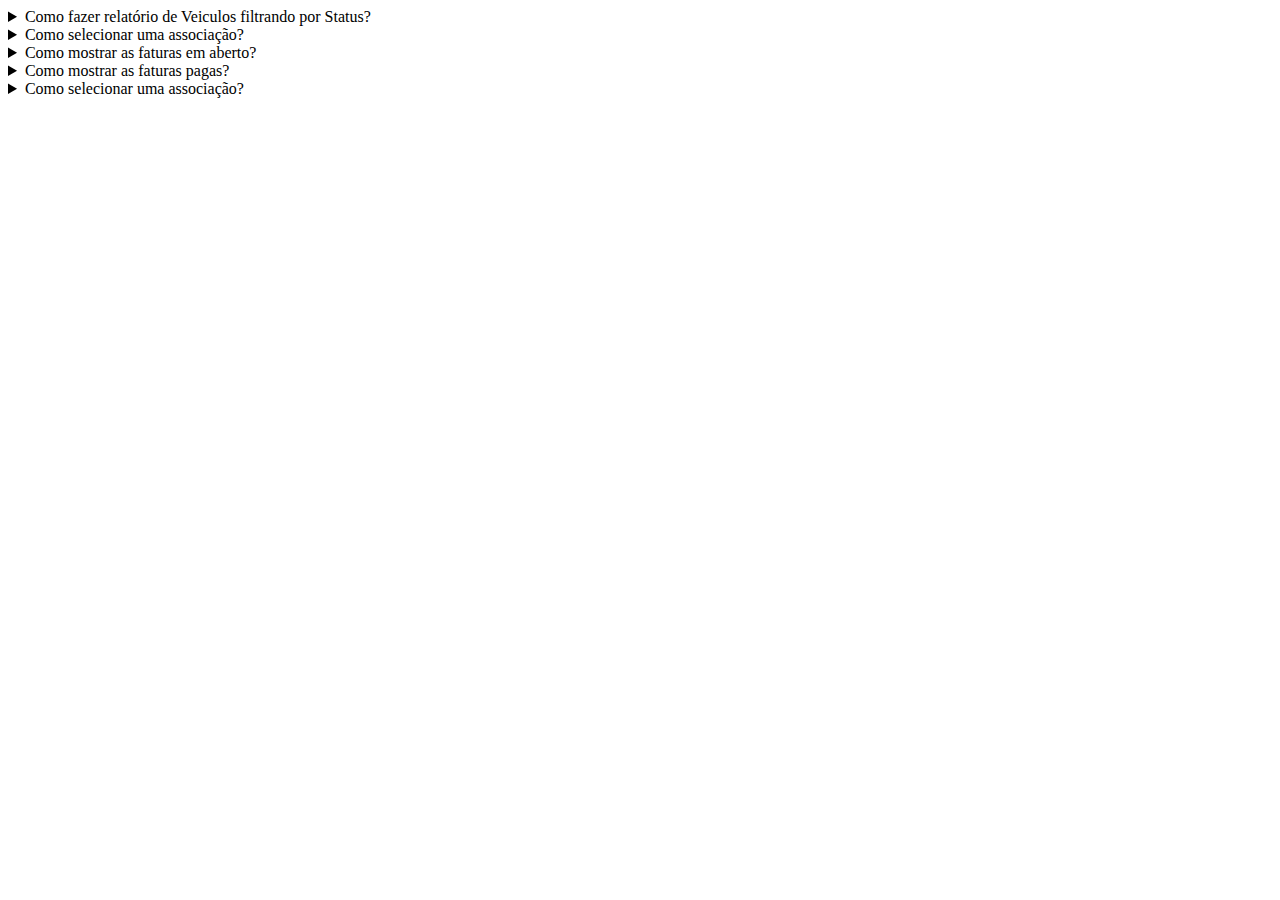
<file: frequentes/index.html>
<!DOCTYPE html>
<html lang="en">
<head>
    <meta charset="UTF-8">
    <meta http-equiv="X-UA-Compatible" content="IE=edge">
    <meta name="viewport" content="width=device-width, initial-scale=1.0">
    <title>Perguntas Frequentes</title>
</head>
<body>


<div class="pergunta01"><!--inicio pergunta01-->
<details><summary>Como fazer relatório de Veiculos filtrando por Status?</summary>
<h2>Para isso, precisamos seguir estes passos:</h2></p>
<ol><!--listagem pergunta01-->
<h2><li>Na tela inical abra o menu de opções, clicando no seguinte botão:</h2>
<img src="img/btnmenu.png" alt=""></li>
<h2><li>Depois clicar em "Relatórios/Gráficos": </h2>
<img src="img/relgraf.png" alt=""></li>
<h2><li>Depois em "Veículo": </h2>
<img src="img/btnveic.png" alt=""></li>
<h2><li>Por último em "Relátorio de Veículos": </h2>
<img src="img/btnrelvei.png" alt="">
<h2><li>Após seguir estes passos, uma tela como está se abrirá: </h2>
<img src="img/telarela.png" alt=""></li>
<p>Como neste caso queremos apenas filtrar pelo tipo de status, basta seguir estes passos:</p>
<h3><li>"Status do Veículo": </h3>
<img src="img/statusvei.png" alt="">
<br>Aqui iremos escolher qual o tipo de status que desejaremos ultilizar com métrica.</li>
<h3><li>"Região": </h3>
<img src="img/regiao.png" alt="">
<br>Aqui iremos escolher qual a região desejada. É possível selecionar todas de uma só vez, basta marcar "TODOS".</li>
<h3><li>"Status do Veículo": </h3>
<img src="img/associacao.png"alt="">
<br>Aqui iremos escolher qual a associação desejada. É possível selecionar todas de uma só vez, basta marcar "TODOS".</li>
<h2><li>"CAMPOS ADICIONAIS: "</h2>
<h3>"Veículo"</h3>
<img src="img/campoadveic.png" alt="">
<br>Aqui iremos selecionar todos os tipos de informações que queremos que apareça no momento do relatório, referentes ao VEÍCULO.
<h3>"Outros"</h3>
<img src="img/campoadoutros.png" alt="">
<br>Aqui iremos selecionar todos os tipos de informações que queremos que apareça no momento do relatório, referentes ao ASSOCIADO.</li>
<h2><li>"ORDENAR POR"</h2>
<img src="img/tipoorde.png" alt="">
<br>Aqui iremos escolher por qual tipo de dado iremos fazer a filtragem.</li>
<h2><li>"GERAR"</li></h2>
</ol>  <!--fim listagem pergunta01-->
</details>
</div> <!--fim pergunta01-->

<div class="pergunta02"><!--inicio pergunta02-->
<details>
<summary>Como selecionar uma associação?</summary>
<ol><!--inicio listagem pergunta02-->
<h3><li>Primeiramente, basta cliclar no ícone de engrenagem no canto superior direito: </h3>
<img src="img/iconengrenagem.png" alt=""></li>
<h3><li>Depois se abrirão algumas opções: </h3>
<img src="img/opengrenagem.png" alt=""></li>
<h3><li>E cliclar em "Escolha a associação: </h3>
<img src="img/nomeassoc.png" alt=""></li>
<h3><li>Por fim, basta cliclar na associação desejada! </h3></li>
</ol><!--fim listagem pergunta02-->
</details>
</div> <!--fim pergunta02-->

<div class="pergunta03"><!--inicio pergunta03-->
<details>
<summary>Como mostrar as faturas em aberto?</summary>
<h2>Para isso, basta seguir os passos:</h2>
<ol><!--inicio listagem pergunta03-->
<h2><li>Na tela inical abra o menu de opções, clicando no seguinte botão:</h2>
<img src="img/btnmenu.png" alt=""></li>
<h2><li>Depois clicar em "Relatórios/Gráficos": </h2>
<img src="img/relgraf.png" alt=""></li>
<h2><li>Depois em "Financeiro": </h2>
<img src="img/btnFinan.png" alt=""></li>
<h2><li>Por último em "Relátorio de Faturas": </h2>
<img src="img/relFatu.png" alt="">
<h2><li>Após seguir estes passos, uma tela como está se abrirá: </h2>
<img src="img/telaRFatu.png" alt=""></li>      
<h2><li>Primeiro devemos selecionar a opção "Gerar Relatório" no topo da página.</li></h2>
<img src="img/funRFatu.png" alt="">
<h2><li>Depois inserir a data de algum desses campos, :</li></h2>
<img src="img/dataEV.png" alt="">
<p>Não há a necessidade de preencher os dois!</p>   
<h2><li>Selecionar a opção "ABERTAS", no campo "Status da Fatura":</li></h2>
<img src="img/statusFat.png" alt="">
<h2><li>Selecionar a opção "ATIVO", no campo "Status do Associado":</li></h2>
<img src="img/statusAsso.png" alt="">
<p>Contudo, pode ocorrer de haver associados com faturas abertas com outro tipo de status. Por isso fica livre para acrescentar mais status.</p>
<h2><li>Selecionar a opção "ATIVO", no campo "Status do Veiculo":</li></h2>
<img src="img/statusVeic.png" alt="">
<p>Contudo, pode ocorrer de haver veiculos com faturas abertas com outro tipo de status. Por isso fica livre para acrescentar mais status.</p>
<h2><li>Neste campo, fica a escolha própia decidir qual a associação é referente. Sendo possível selecionar todas, marcando "TODOS".</li></h2>
<img src="img/statusAss.png" alt="">
<h2><li>Já neste campo "Região", iremos escolher a região desejada. Támbém é possível escolher todos de uma só vez, marcando a opção "TODOS".</li></h2>
<img src="img/campoReg.png" alt="">
<h2><li>Por fim, basta escolhermos os dados que queremos que apareçam.<br>Normalmente se usa o filtro desta forma:</li></h2>
<img src="img/dadosRel.png" alt="">
<h2><li>Para confirmar a ação, basta tocar no botão "Gerar".</li></h2>
<img src="img/btngerar.png" alt="">
</ol><!--fim listagem pergunta03-->
</details>
</div><!--fim pergunta03-->

<div class="pergunta04"><!--inicio pergunta04-->
<details>
<summary>Como mostrar as faturas pagas?</summary>
<h2>Para isso, basta seguir os passos:</h2>
<ol><!--inicio listagem pergunta04-->
<h2><li>Na tela inical abra o menu de opções, clicando no seguinte botão:</h2>
<img src="img/btnmenu.png" alt=""></li>
<h2><li>Depois clicar em "Relatórios/Gráficos": </h2>
<img src="img/relgraf.png" alt=""></li>
<h2><li>Depois em "Financeiro": </h2>
<img src="img/btnFinan.png" alt=""></li>
<h2><li>Por último em "Relátorio de Faturas": </h2>
<img src="img/relFatu.png" alt="">
<h2><li>Após seguir estes passos, uma tela como está se abrirá: </h2>
<img src="img/telaRFatu.png" alt=""></li>      
<h2><li>Primeiro devemos selecionar a opção "Gerar Relatório" no topo da página.</li></h2>
<img src="img/funRFatu.png" alt="">
<h2><li>Após deve-se inserir a  data de pagamento das faturas. Dentro deste campo:</li></h2>
<img src="img/dataPag.png" alt="">
<h2><li>Selecionar a opção "QUITADAS", no campo "Status da Fatura":</li></h2>
<img src="img/statusFatQ.png" alt="">
<h2><li>Selecionar a opção "ATIVO", no campo "Status do Associado":</li></h2>
<img src="img/statusAsso.png" alt="">
<p>Contudo, pode ocorrer de haver associados com faturas quitadas com outro tipo de status. Por isso fica livre para acrescentar mais status.</p>
<h2><li>Selecionar a opção "ATIVO", no campo "Status do Veiculo":</li></h2>
<img src="img/statusVeic.png" alt="">
<p>Contudo, pode ocorrer de haver veiculos com faturas quitadas com outro tipo de status. Por isso fica livre para acrescentar mais status.</p>
<h2><li>Neste campo, fica a escolha própia decidir qual a associação é referente. Sendo possível selecionar todas, marcando "TODOS".</li></h2>
<img src="img/statusAss.png" alt="">
<h2><li>Já neste campo "Região", iremos escolher a região desejada. Támbém é possível escolher todos de uma só vez, marcando a opção "TODOS".</li></h2>
<img src="img/campoReg.png" alt="">
<h2><li>Por fim, basta escolhermos os dados que queremos que apareçam.<br>Normalmente se usa o filtro desta forma:</li></h2>
<img src="img/dadosRel.png" alt="">
<h2><li>Para confirmar a ação, basta tocar no botão "Gerar".</li></h2>
<img src="img/btngerar.png" alt="">
</ol><!--fim listagem pergunta04-->
</details>
</div><!--fim pergunta04-->

<div class="pergunta05"><!--inicio pergunta05-->
    <details>
    <summary>Como selecionar uma associação?</summary>
    <ol><!--inicio listagem pergunta05-->
    
    </ol><!--fim listagem pergunta05-->
    </details>
    </div> <!--fim pergunta05-->





</body>
</html>
</file>
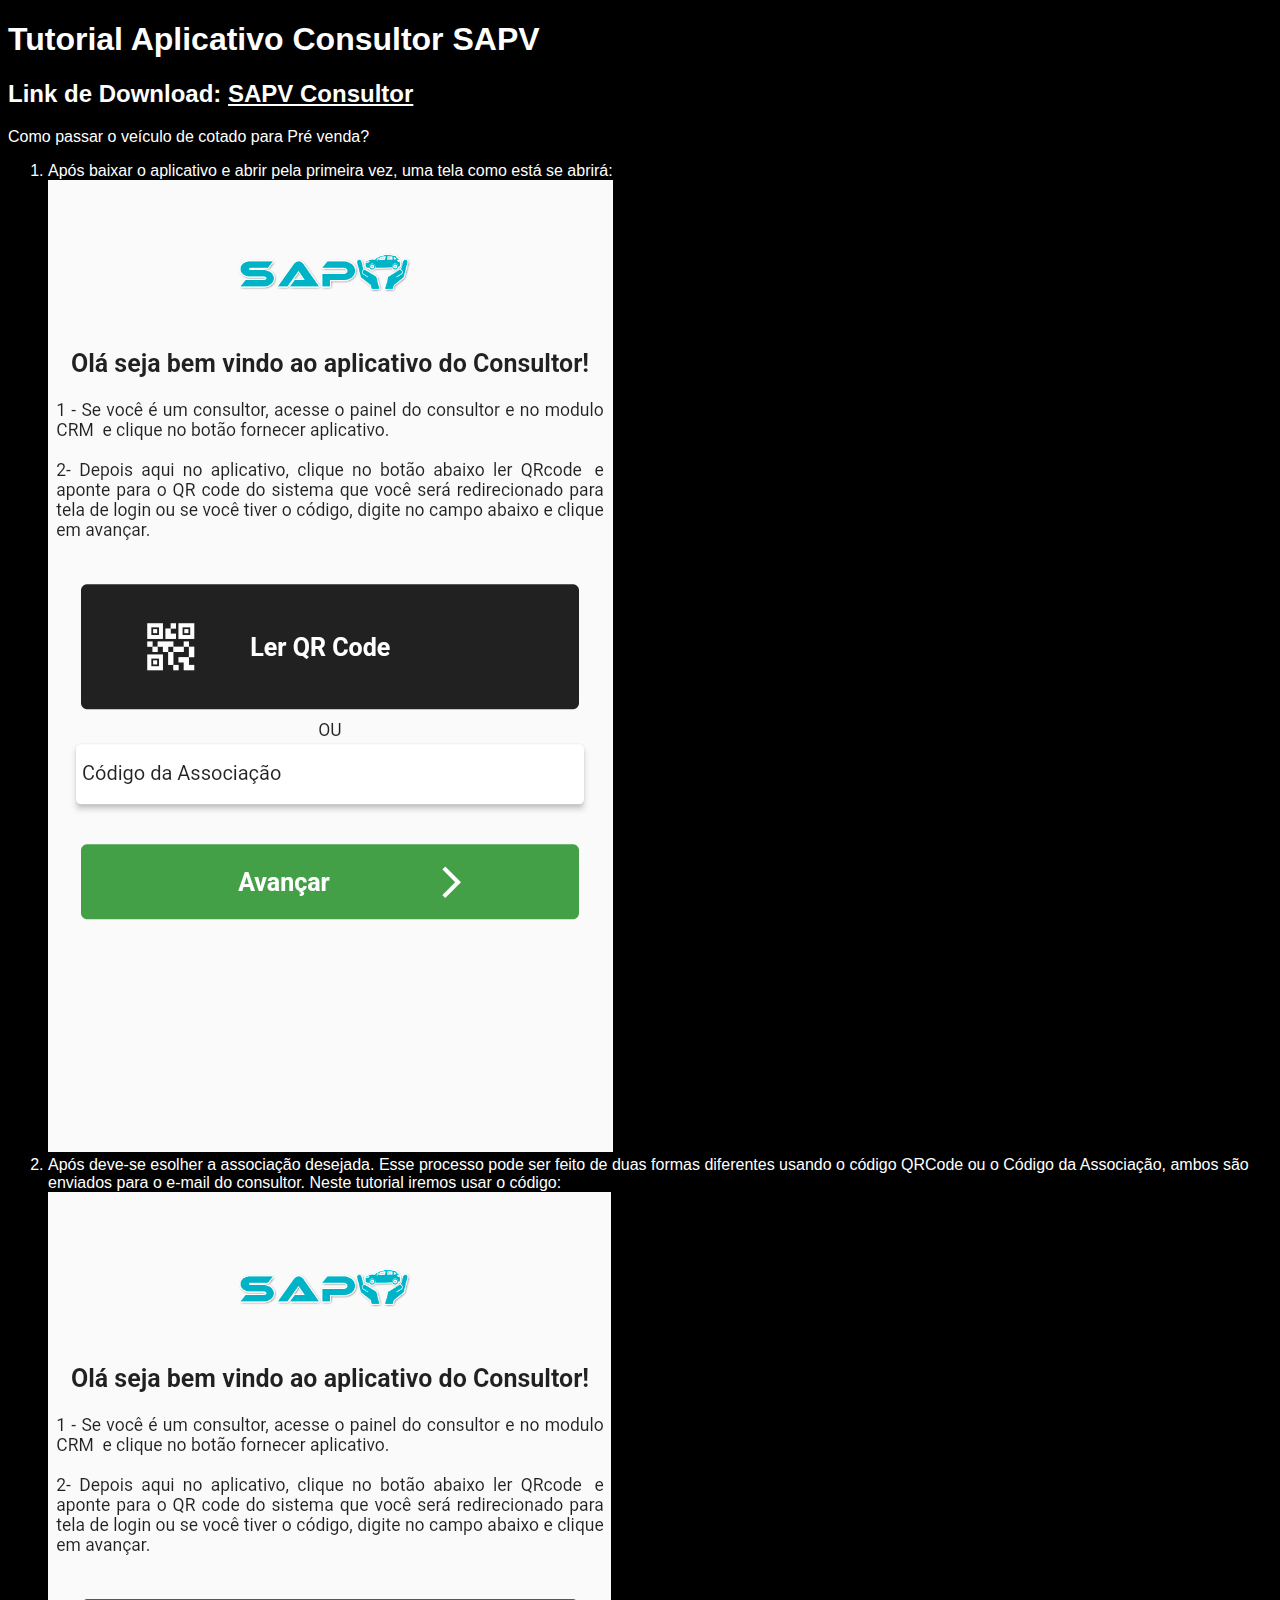
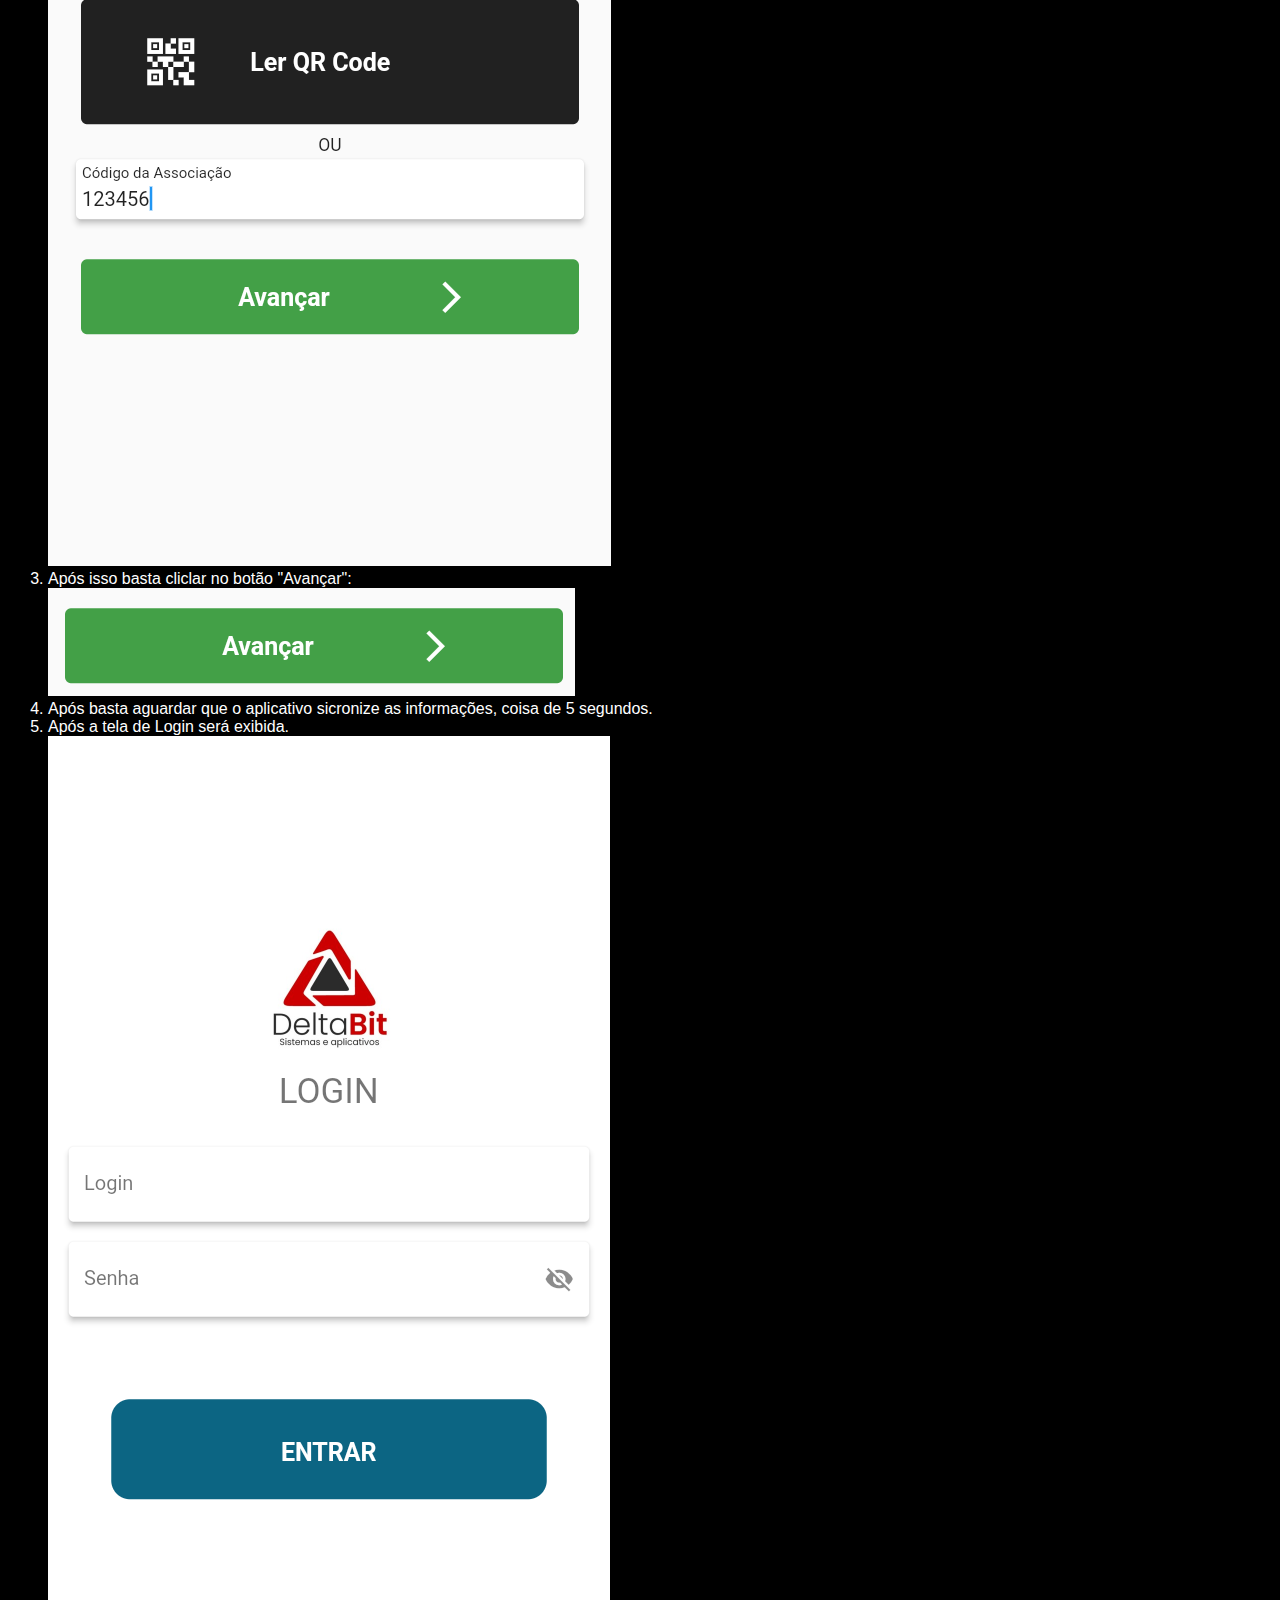
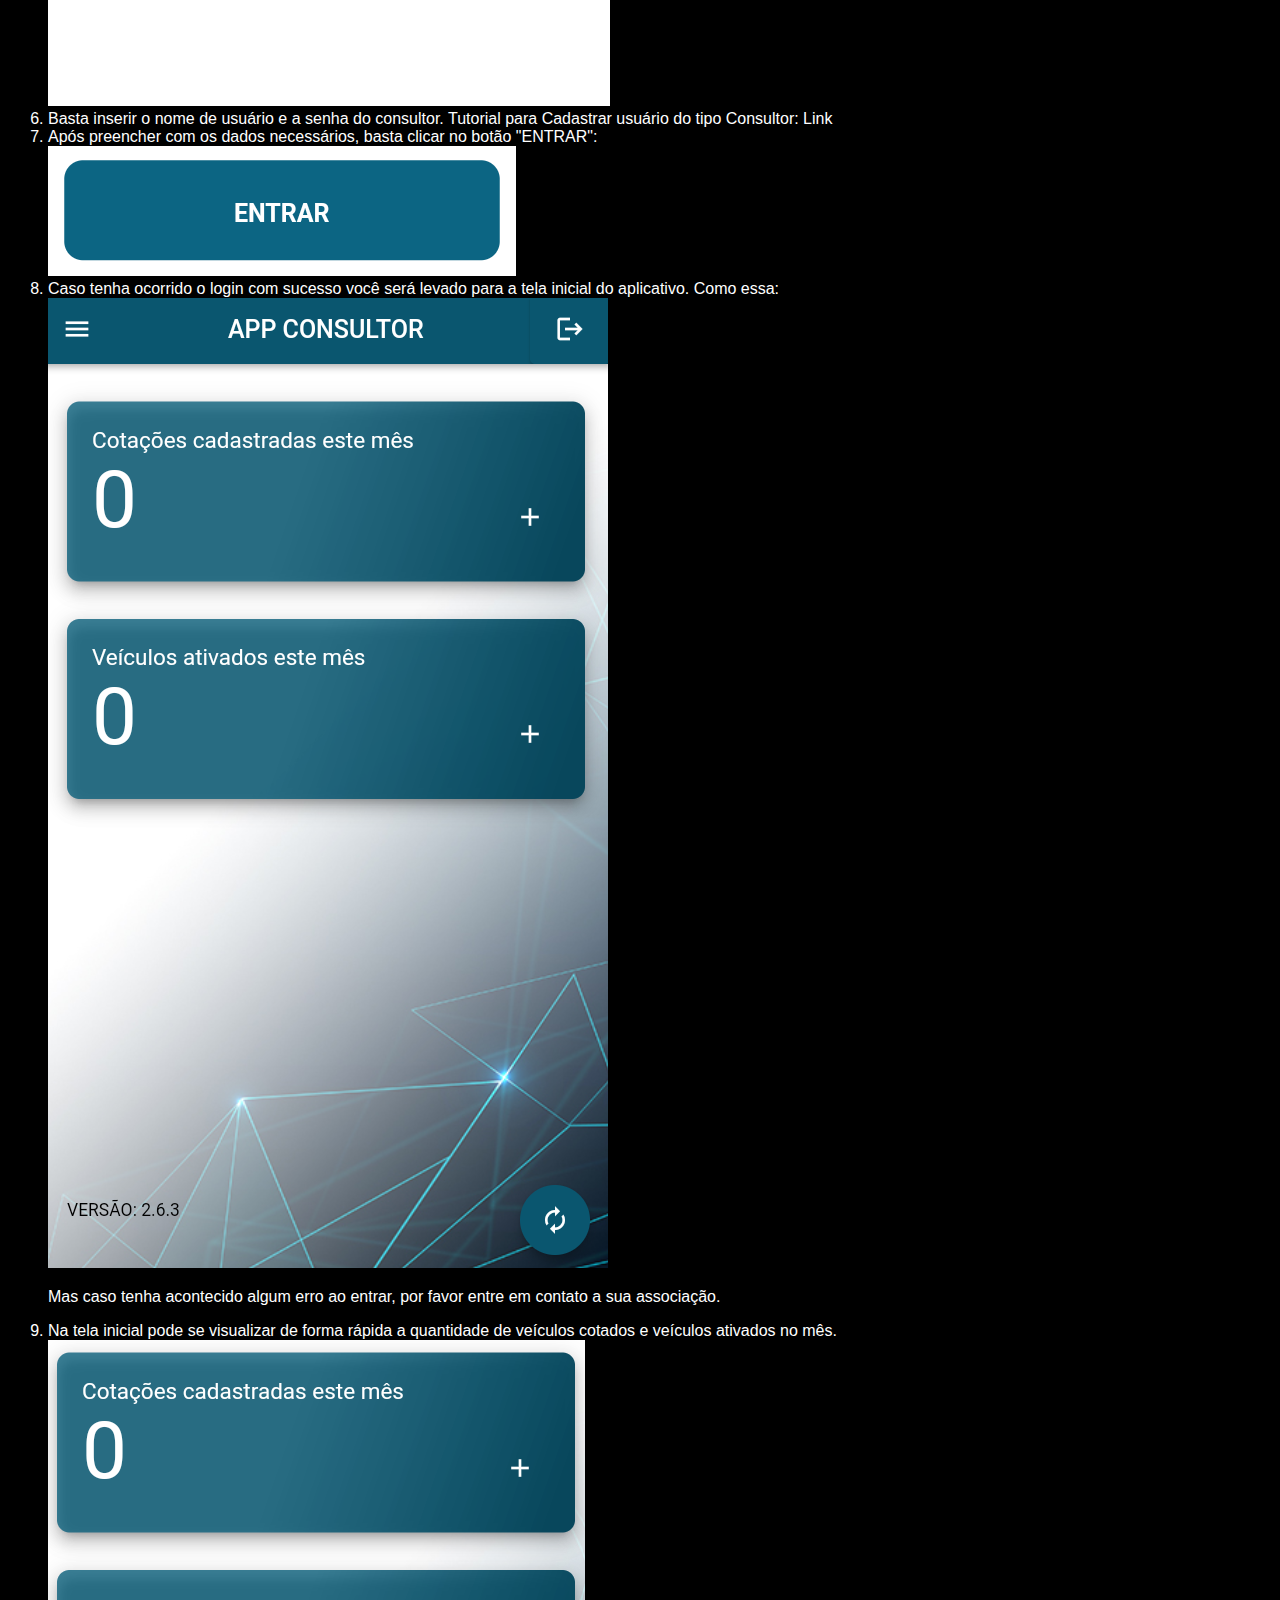
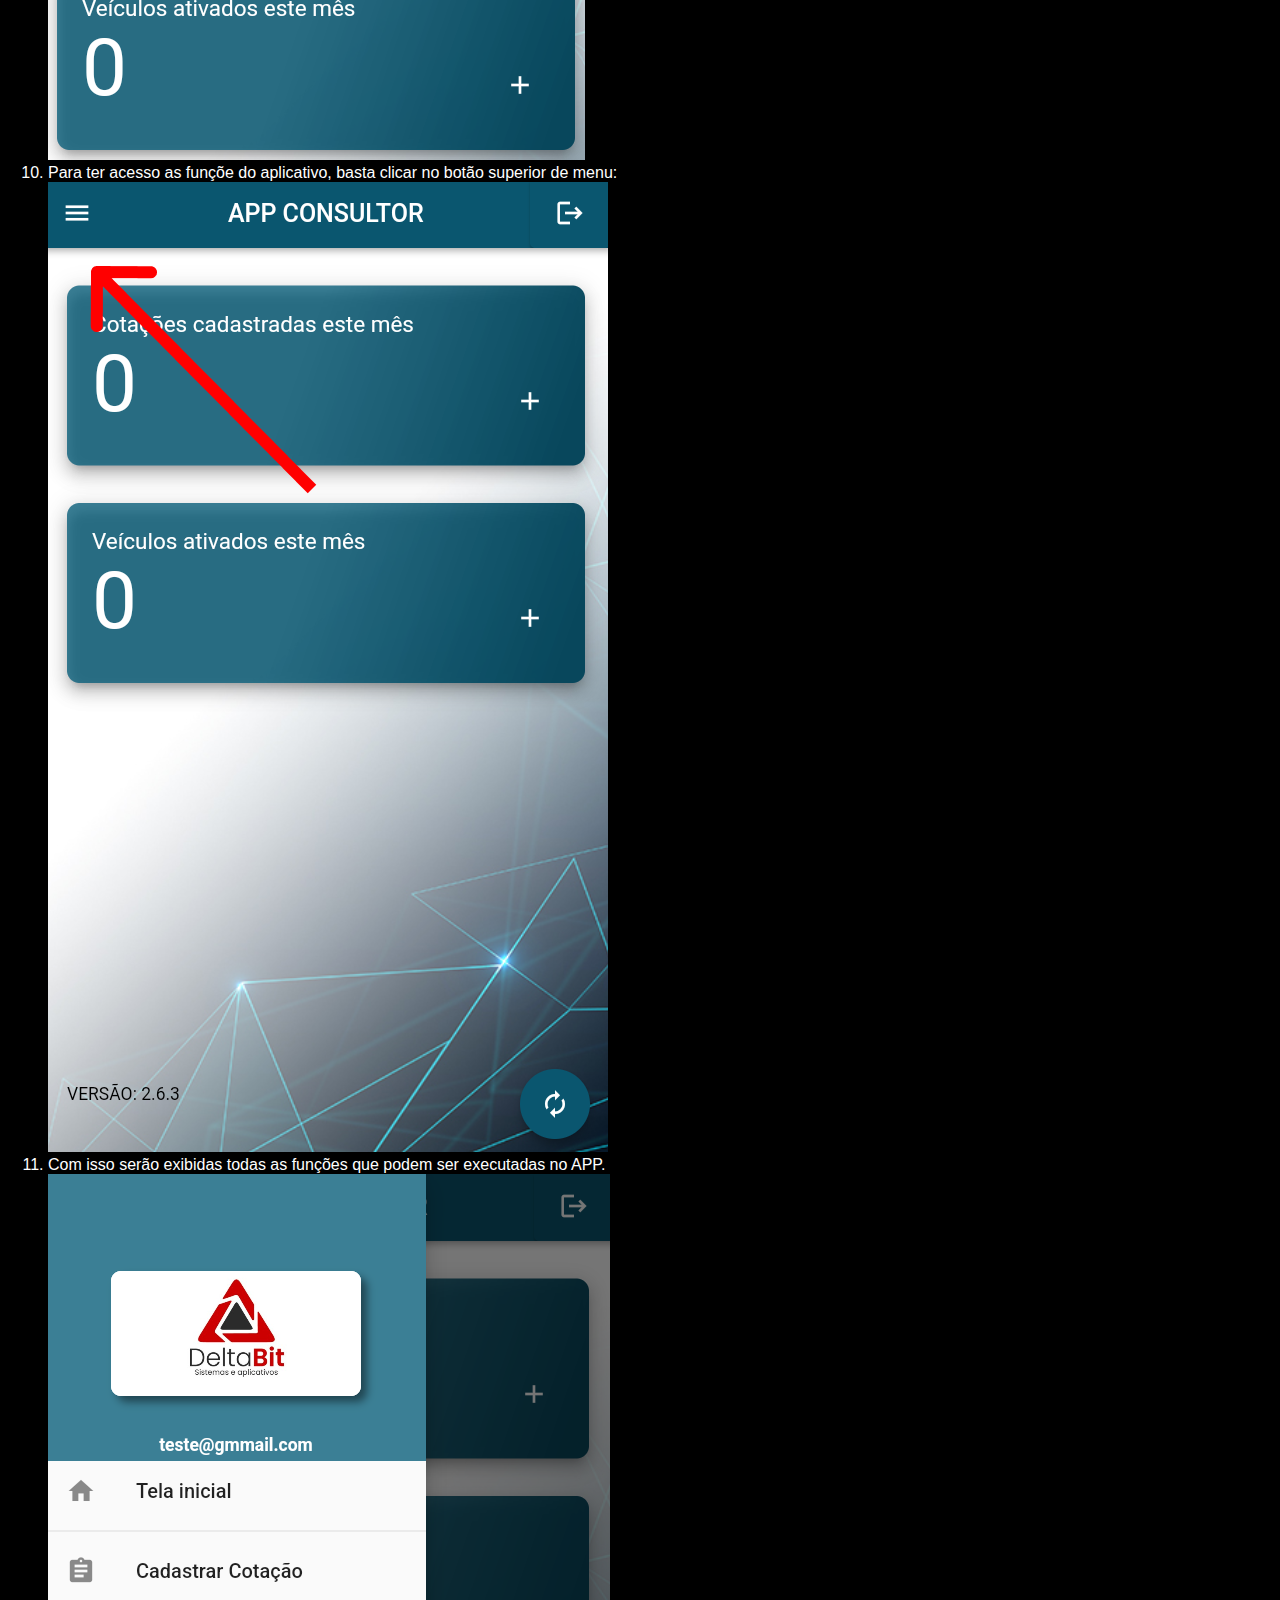
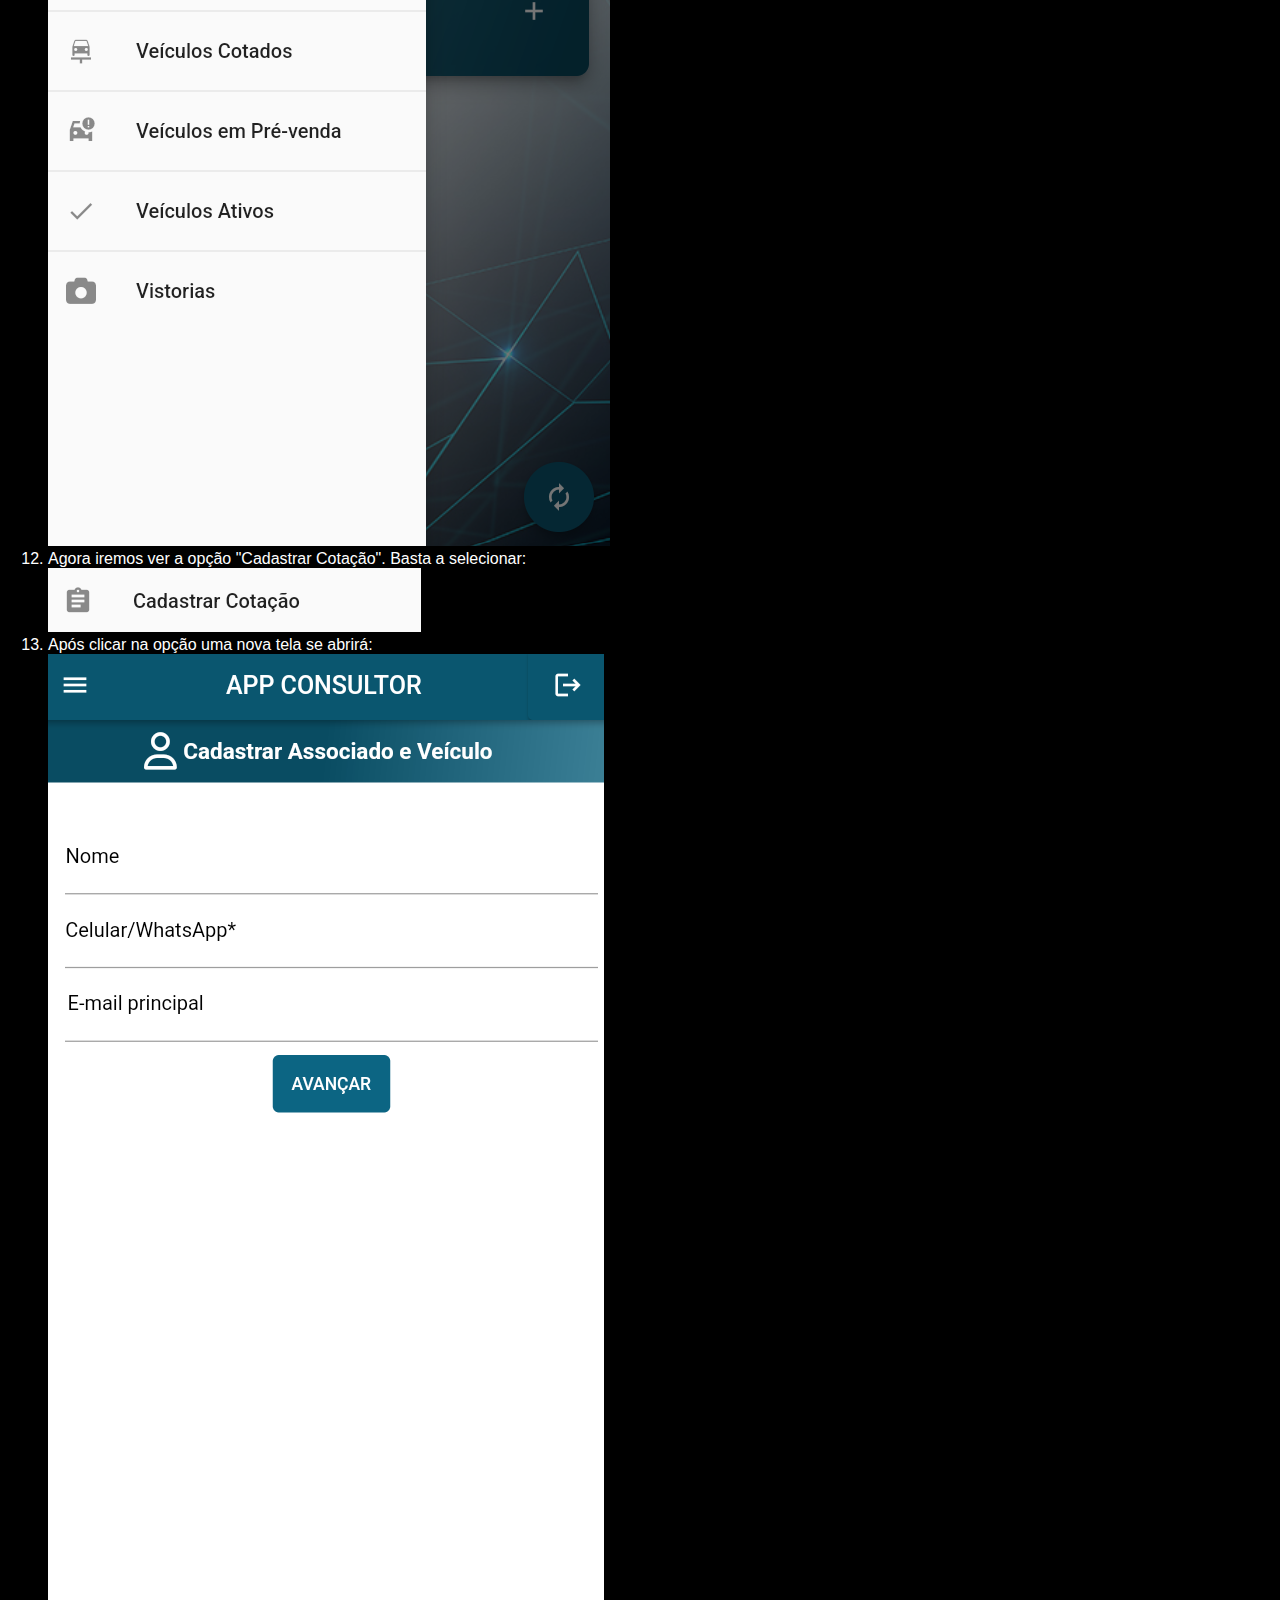
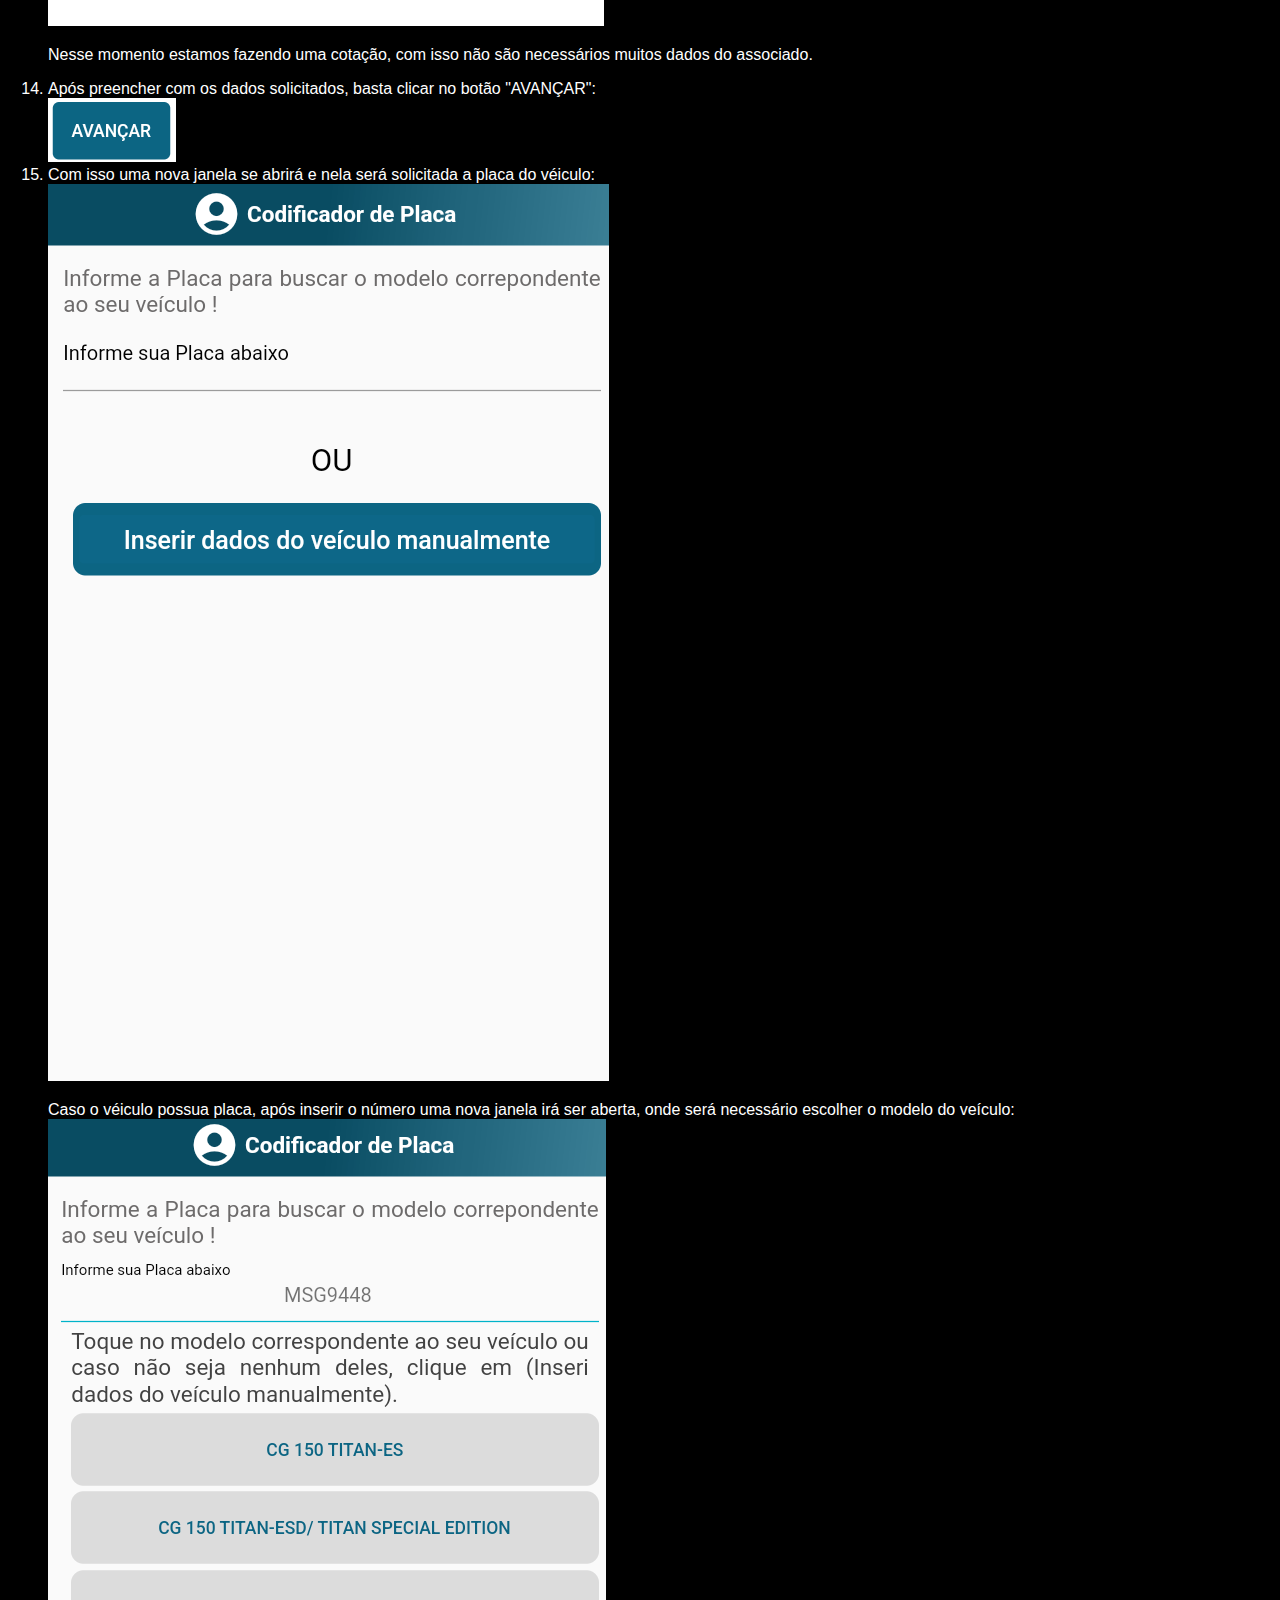
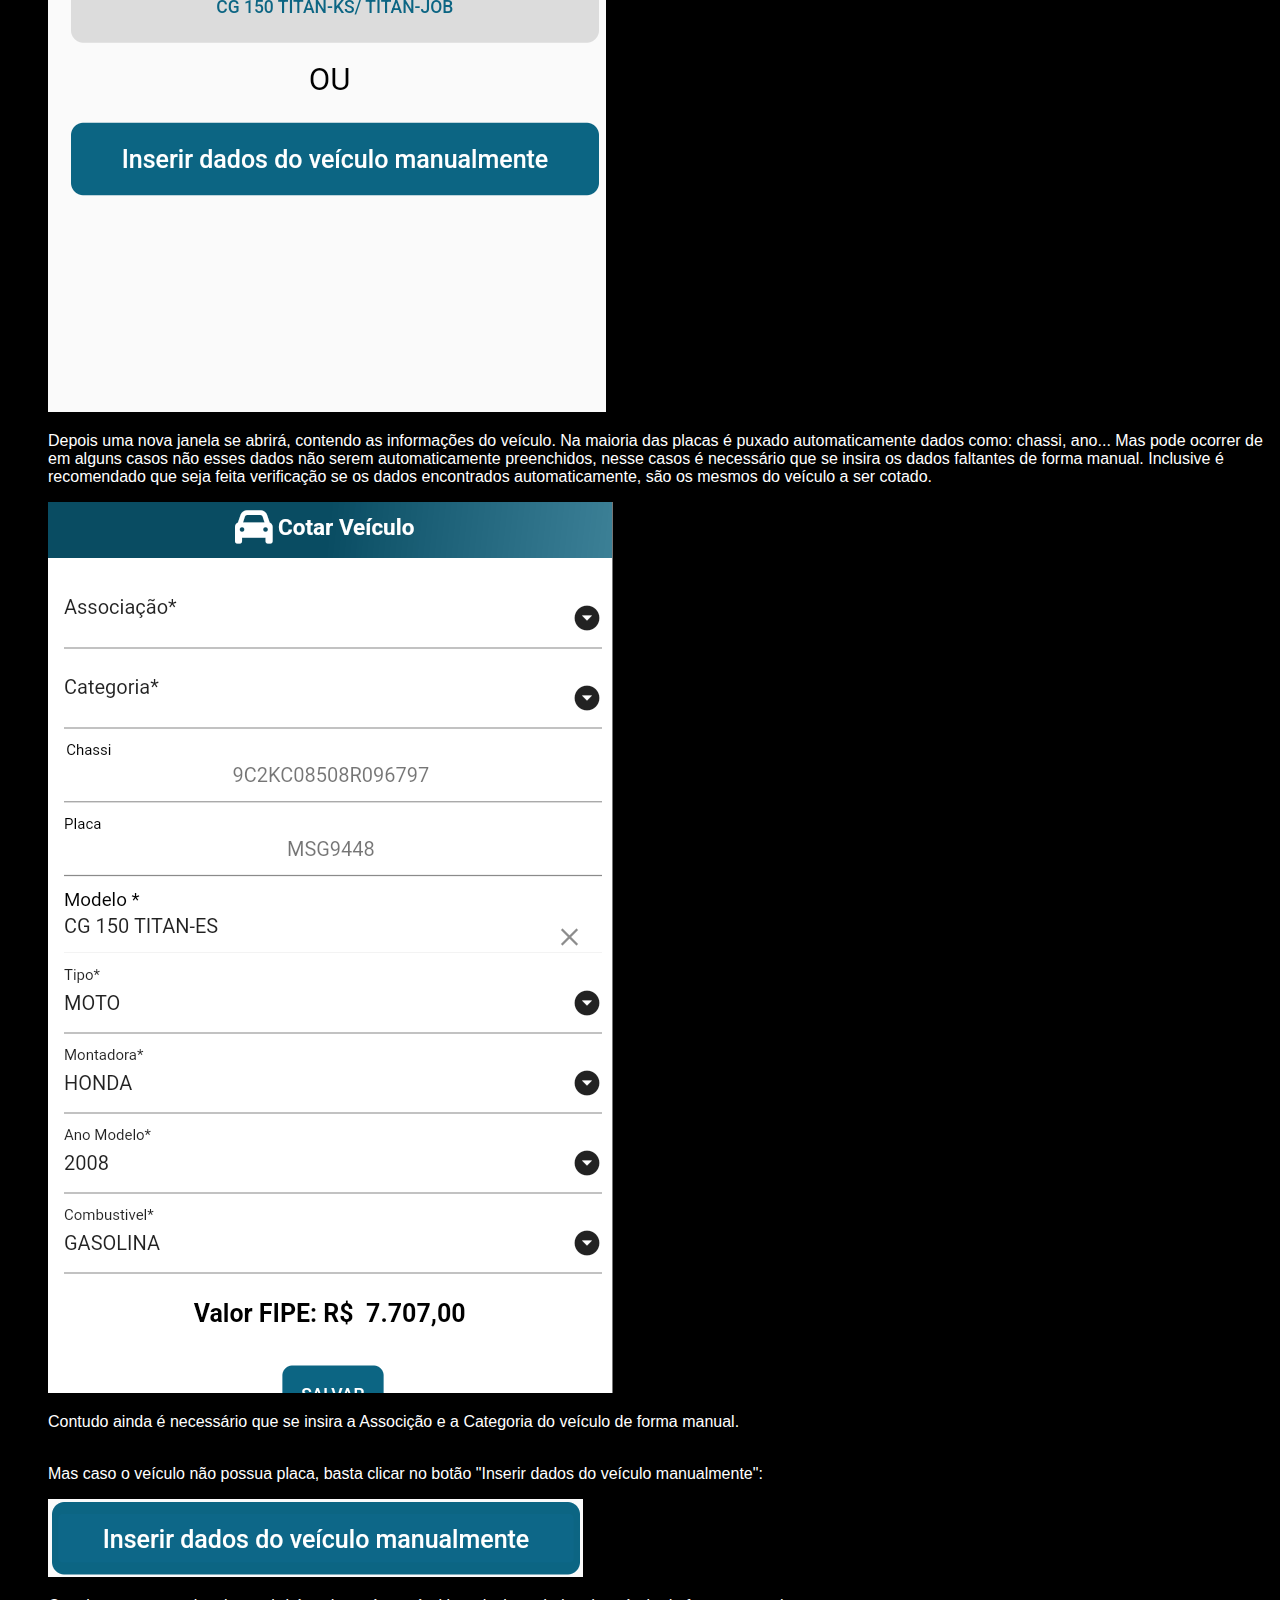
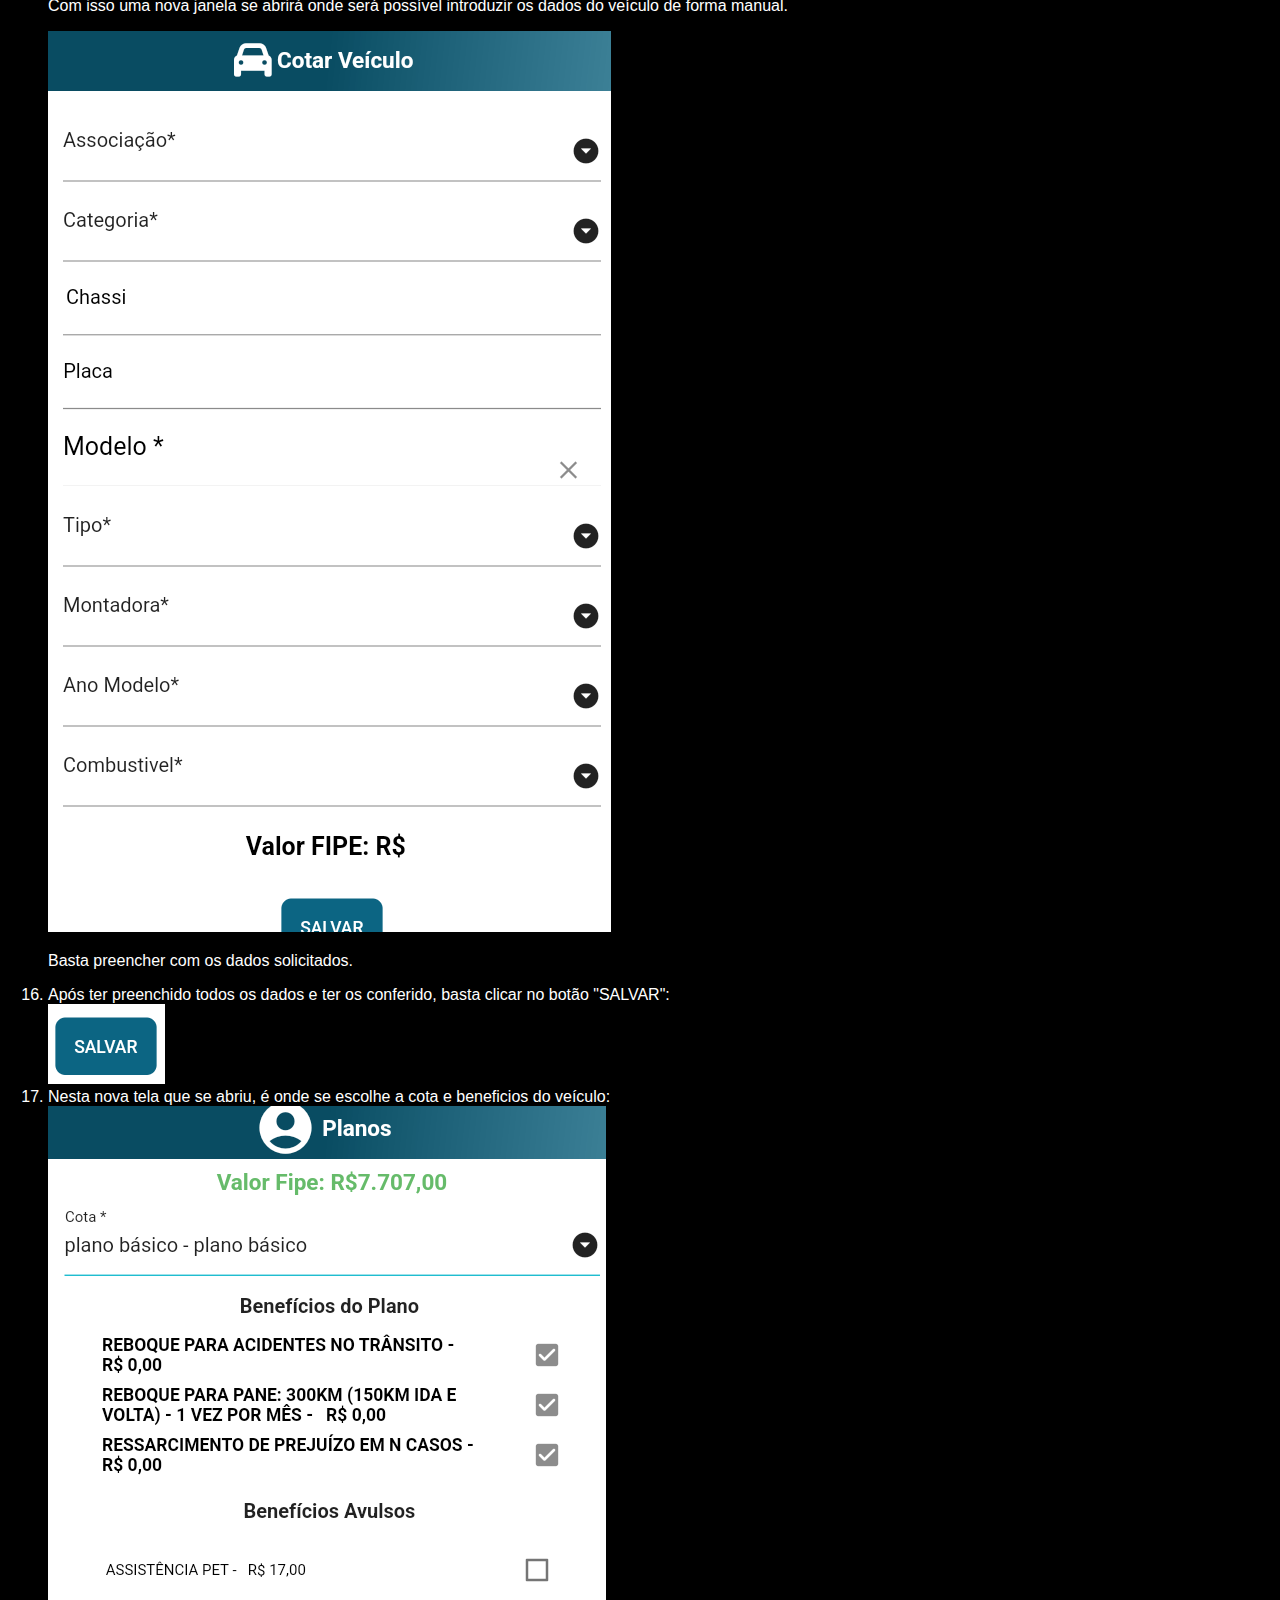
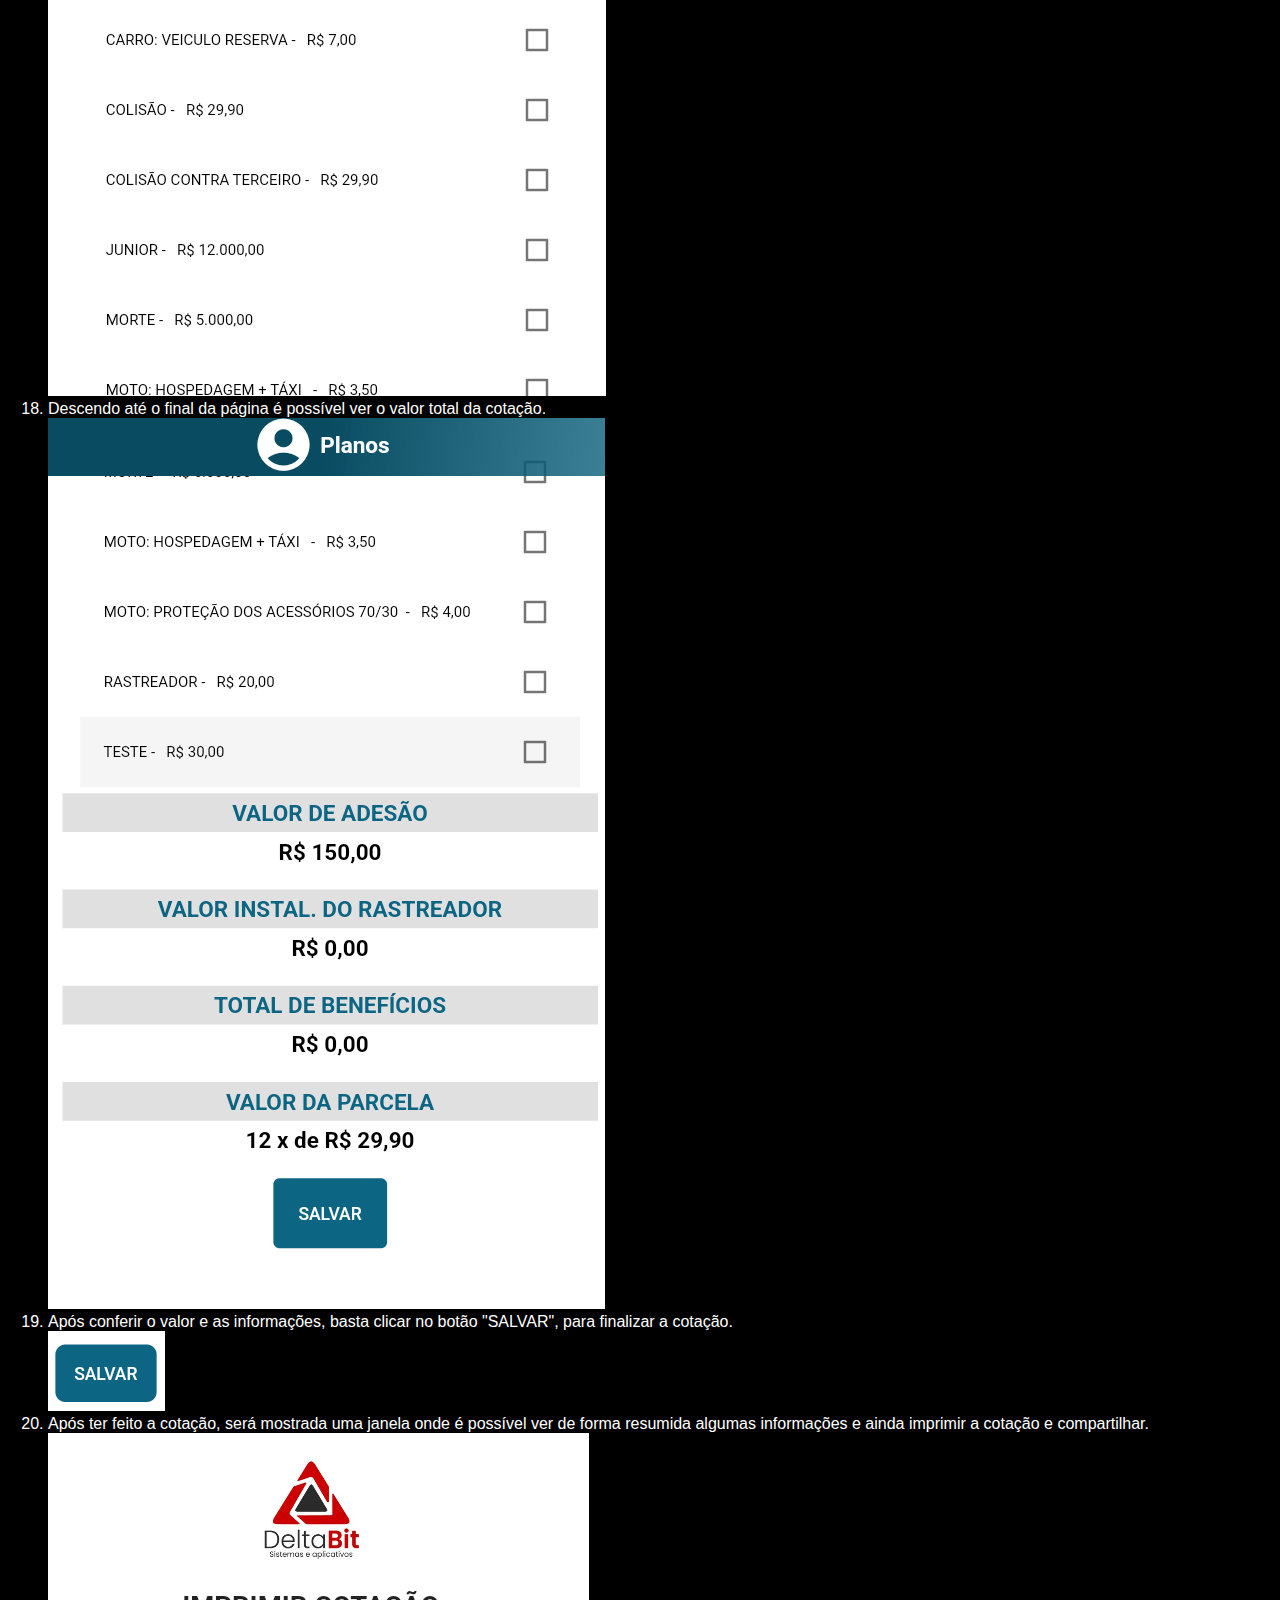
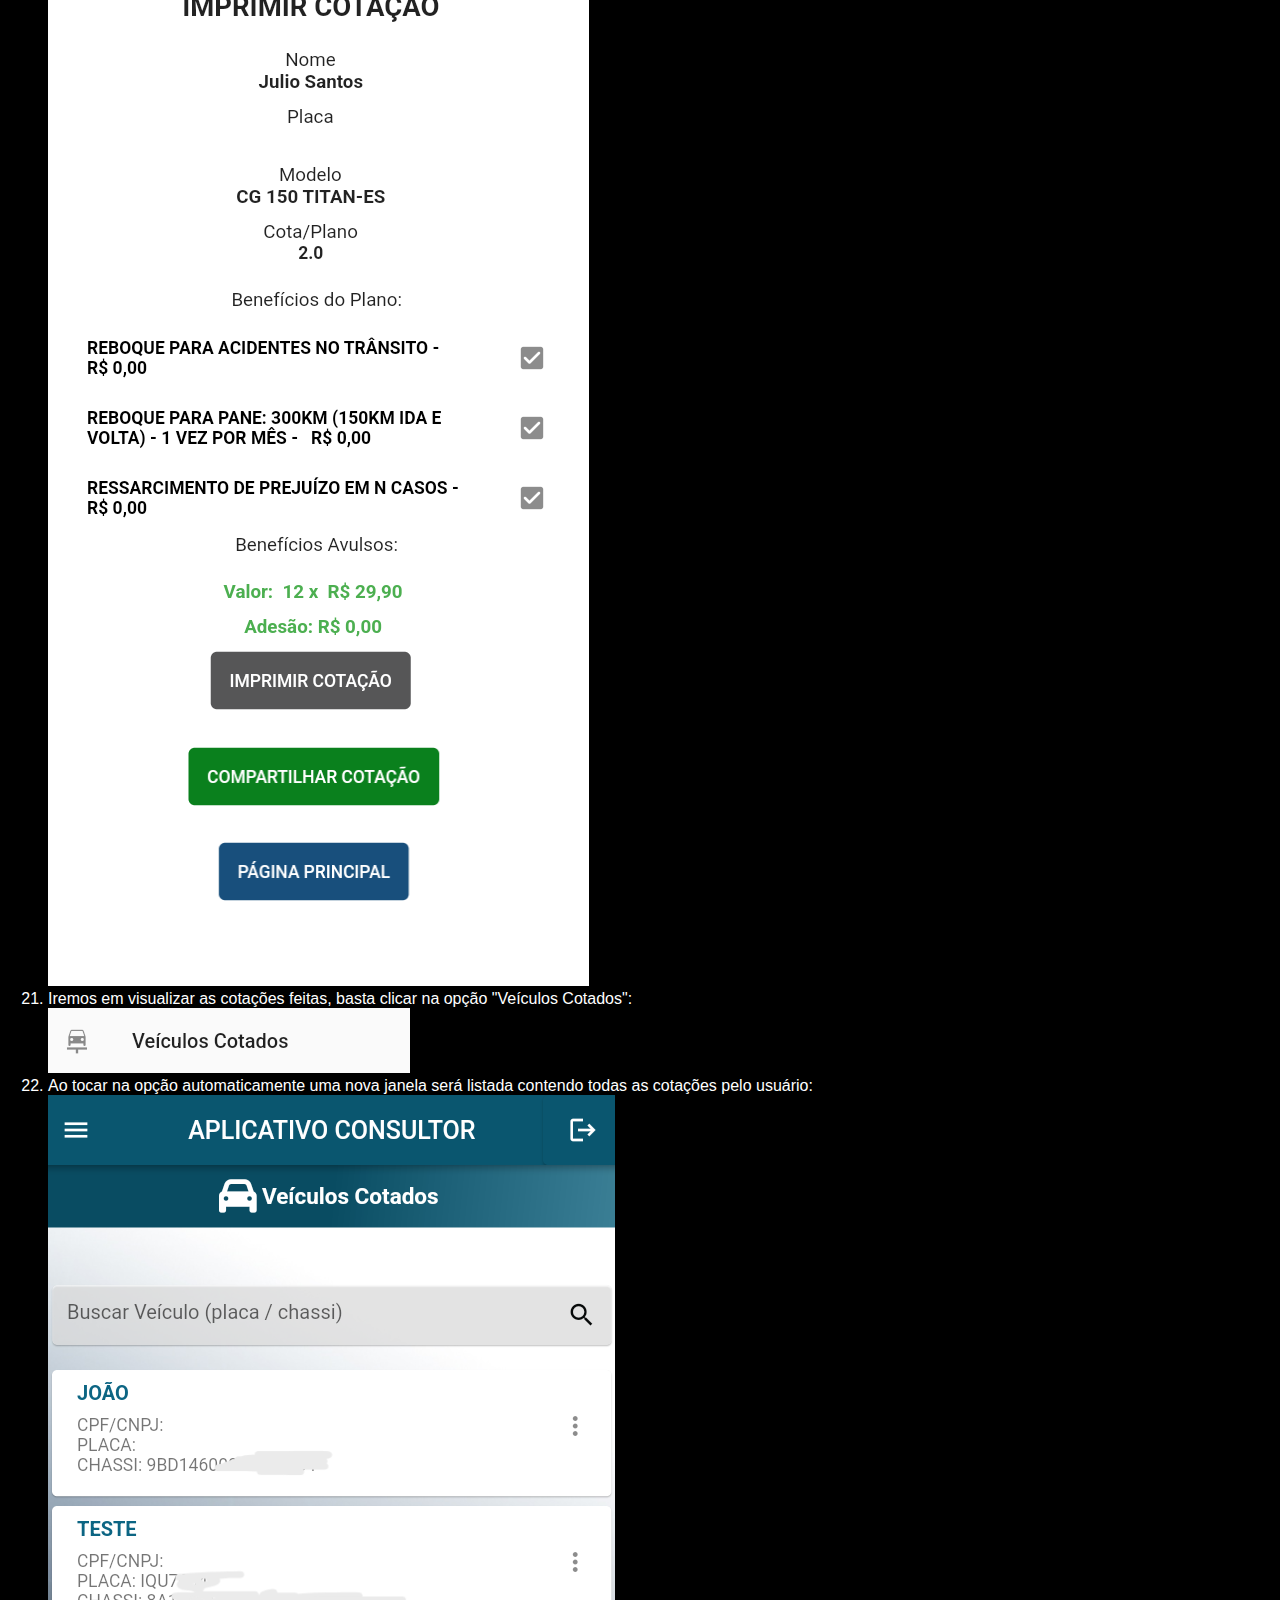
<file: App/Consultor Android/index.html>
<!DOCTYPE html>
<html lang="pt-Br">
<head>
    <meta charset="UTF-8">
    <meta name="viewport" content="width=device-width, initial-scale=1.0">
    <title>App Consultor Android</title>
    <style> 
    *{font-family: Arial;
    color: white;
background-color: black;}
    </style>
</head>
<body>
    
<h1>Tutorial Aplicativo Consultor SAPV</h1>

<h2>Link de Download: <a href="https://play.google.com/store/apps/details?id=com.deltabit.sapvconsultor">SAPV Consultor</a></h2>


<p>Como passar o veículo de cotado para Pré venda?</p>


<ol>

<li>Após baixar o aplicativo e abrir pela primeira vez, uma tela como está se abrirá:</li>
<img src="img/tela1.png" alt="">

<li>Após deve-se esolher a associação desejada. Esse processo pode ser feito de duas formas diferentes usando o código QRCode ou o Código da Associação, ambos são
    enviados para o e-mail do consultor. Neste tutorial iremos usar o código:
</li>
<img src="img/tela2.png" alt="">
<li>Após isso basta cliclar no botão "Avançar":</li>
<img src="img/btn1.png" alt="">

<li>Após basta aguardar que o aplicativo sicronize as informações, coisa de 5 segundos.</li>
<li>Após a tela de Login será exibida. </li>
<img src="img/tela3.png" alt="">
<li>Basta inserir o nome de usuário e a senha do consultor. Tutorial para Cadastrar usuário do tipo Consultor: Link</li>

<li>Após preencher com os dados necessários, basta clicar no botão "ENTRAR":</li>
<img src="img/btn2.png" alt="">

<li>Caso tenha ocorrido o login com sucesso você será levado para a tela inicial do aplicativo. Como essa:</li>
<img src="img/tela4.png" alt="">
<p>Mas caso tenha acontecido algum erro ao entrar, por favor entre em contato a sua associação.</p>

<li>Na tela inicial pode se visualizar de forma rápida a quantidade de veículos cotados e veículos ativados no mês.</li>
<img src="img/tela5.png" alt="">

<li>Para ter acesso as funçõe do aplicativo, basta clicar no botão superior de menu:</li>
<img src="img/btn3.png" alt="">
<li>Com isso serão exibidas todas as funções que podem ser executadas no APP.</li>
<img src="img/tela6.png" alt="">


<li>Agora iremos ver a opção "Cadastrar Cotação". Basta a selecionar:</li>
<img src="img/btn4.png" alt="">
<li>Após clicar na opção uma nova tela se abrirá:</li>
<img src="img/tela7.png" alt="">
<p>Nesse momento estamos fazendo uma cotação, com isso não são necessários muitos dados do associado.</p>

<li>Após preencher com os dados solicitados, basta clicar no botão "AVANÇAR":</li>
<img src="img/btn5.png" alt="">

<li>Com isso uma nova janela se abrirá e nela será solicitada a placa do véiculo: </li>
<img src="img/tela8.png" alt="">
<p>Caso o véiculo possua placa, após inserir o número uma nova janela irá ser aberta, onde será necessário escolher o modelo do veículo:
    <img src="img/tela10.png" alt="">
    <p>Depois uma nova janela se abrirá, contendo as informações do veículo. Na maioria das placas é puxado automaticamente dados como: chassi, ano... Mas pode ocorrer de em alguns casos não esses
        dados não serem automaticamente preenchidos, nesse casos é necessário que se insira os dados faltantes de forma manual. Inclusive é recomendado que seja feita verificação se os dados encontrados automaticamente,
        são os mesmos do veículo a ser cotado. 
    </p>
    <img src="img/tela11.png" alt="">
    <p>Contudo ainda é necessário que se insira a Associção e a Categoria do veículo de forma manual.</p>


    <br>Mas caso o veículo não possua placa, basta clicar no botão "Inserir dados do veículo manualmente":</p>
    <img src="img/btn6.png" alt="">
    <p>Com isso uma nova janela se abrirá onde será possível introduzir os dados do veículo de forma manual.</p>
    <img src="img/tela9.png" alt="">
    <p>Basta preencher com os dados solicitados.</p>
    <li>Após ter preenchido todos os dados e ter os conferido, basta clicar no botão "SALVAR":</li>
    <img src="img/btn7.png" alt="">

    <li>Nesta nova tela que se abriu, é onde se escolhe a cota e beneficios do veículo:</li>
    <img src="img/tela12.png" alt="">
    <li>Descendo até o final da página é possível ver o valor total da cotação.</li>
    <img src="img/btn13.png" alt="">

    <li>Após conferir o valor e as informações, basta clicar no botão "SALVAR", para finalizar a cotação.</li>
    <img src="img/btn7.png" alt="">
    
    <li>Após ter feito a cotação, será mostrada uma janela onde é possível ver de forma resumida algumas informações e ainda imprimir a cotação e compartilhar.</li>
<img src="img/tela13.png" alt="">


<li>Iremos em visualizar as cotações feitas, basta clicar na opção "Veículos Cotados":</li>
<img src="img/btn8.png" alt="">
<li>Ao tocar na opção automaticamente uma nova janela será listada contendo todas as cotações pelo usuário:</li>
<img src="img/tela14.png" alt="">




</ol>


</body>
</html>
</file>
